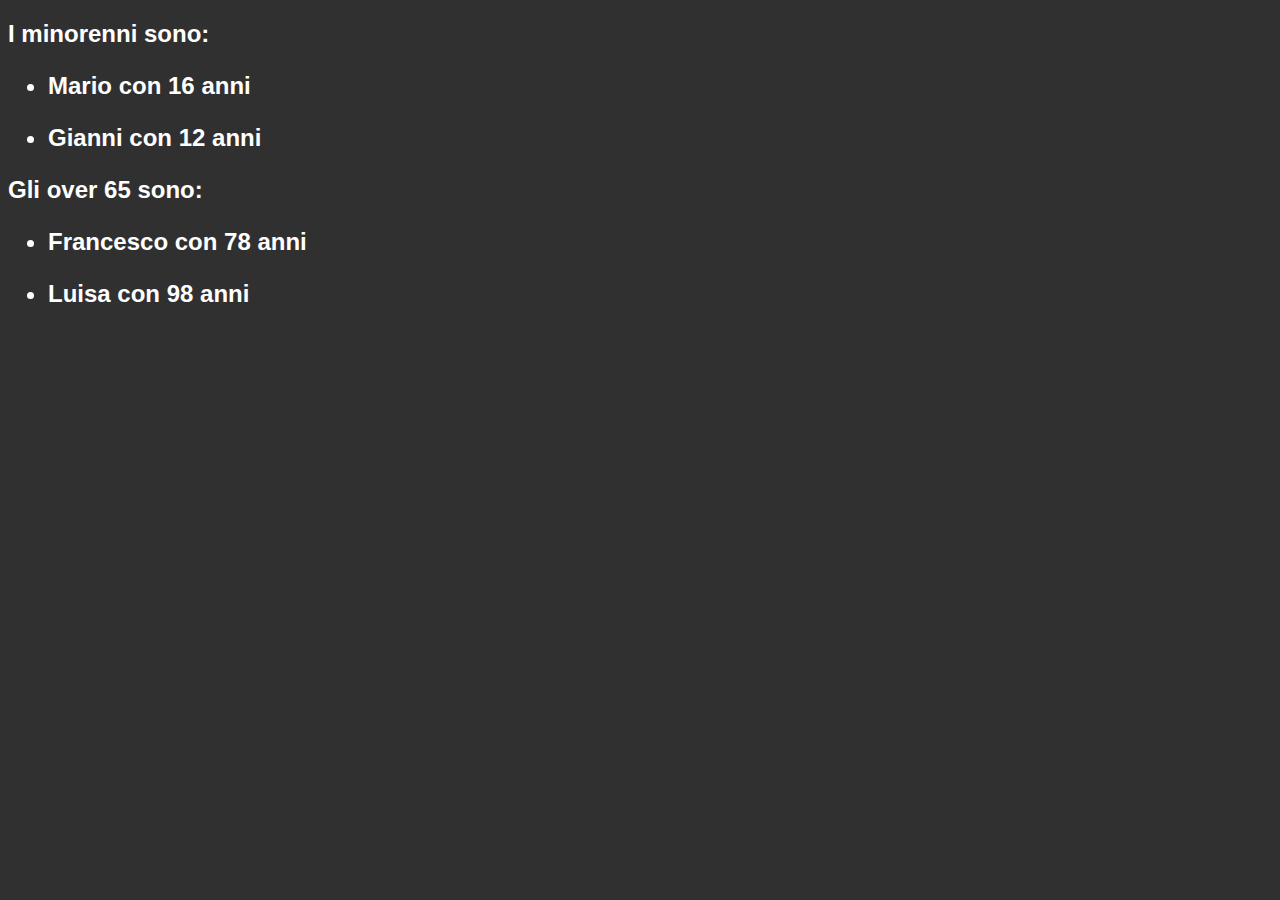
<file: jSnack 1/index.html>
<!DOCTYPE html>
<html lang="en">
<head>
  <meta charset="UTF-8">
  <meta http-equiv="X-UA-Compatible" content="IE=edge">
  <meta name="viewport" content="width=device-width, initial-scale=1.0">
  <title>Document</title>
</head>
<body style="background-color: #303030; color: white; font-family: Arial, Helvetica, sans-serif;">
  
  <h2 id="output">I minorenni sono:</h2>
  <h2 id="output2">Gli over 65 sono:</h2>

  <script src="script.js"></script>
</body>
</html>
</file>
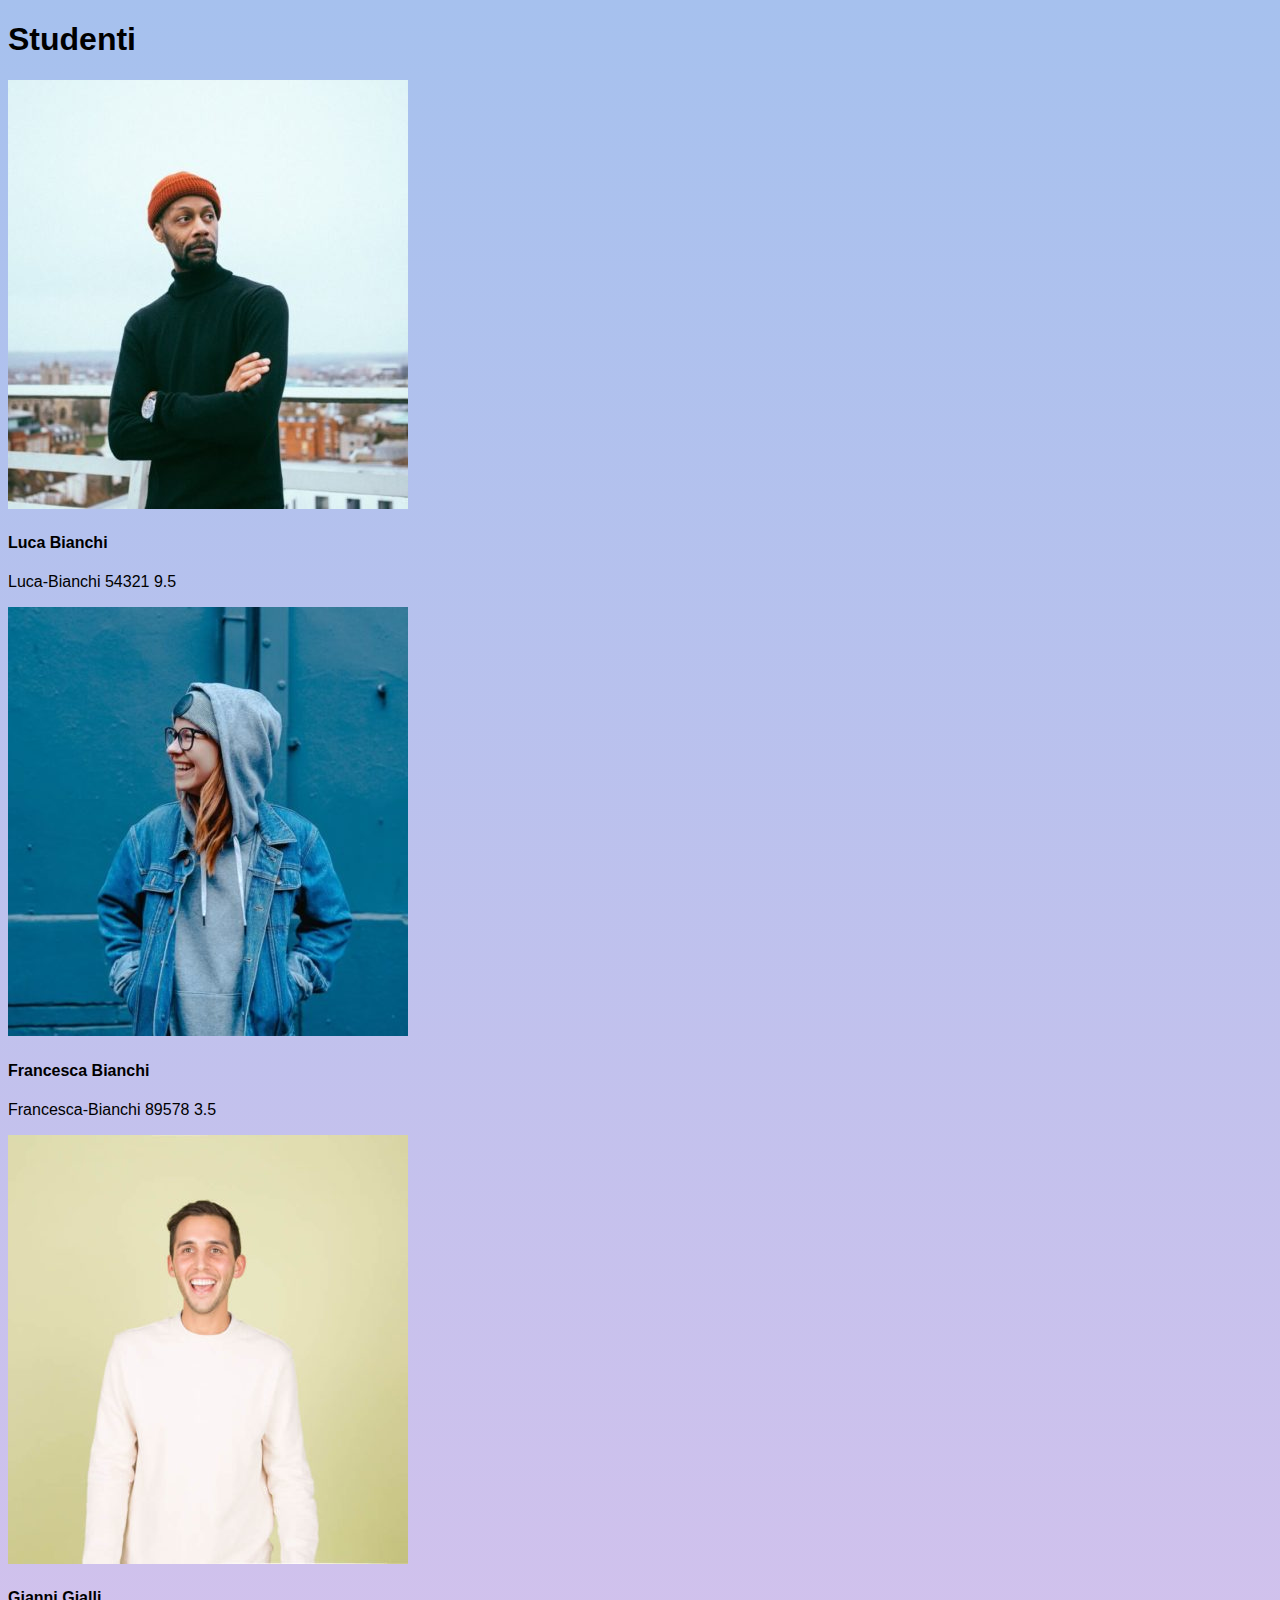
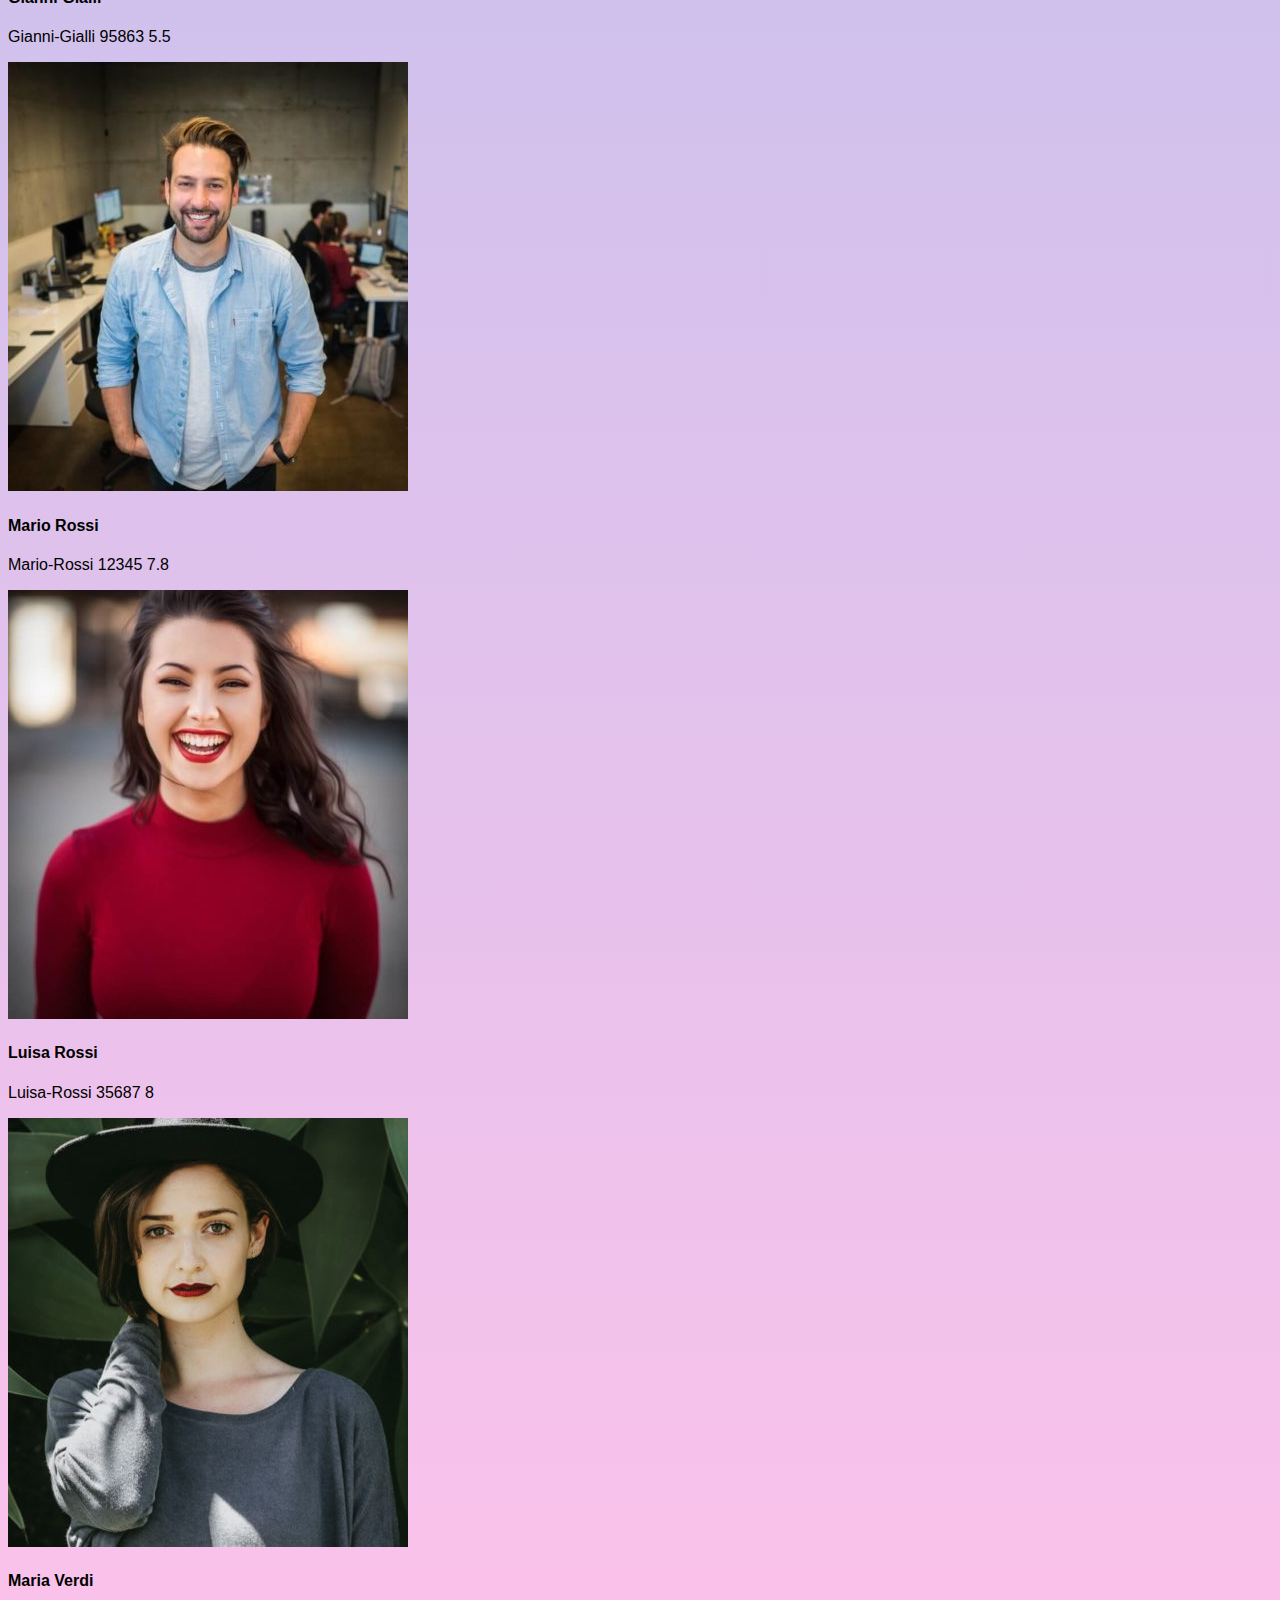
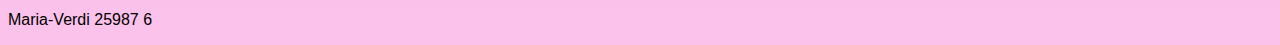
<file: jSnack 2/index.html>
<!DOCTYPE html>
<html lang="en">
<head>
  <meta charset="UTF-8">
  <meta http-equiv="X-UA-Compatible" content="IE=edge">
  <meta name="viewport" content="width=device-width, initial-scale=1.0">
  <link href="https://cdn.jsdelivr.net/npm/bootstrap@5.3.0-alpha3/dist/css/bootstrap.min.css" rel="stylesheet" integrity="sha384-KK94CHFLLe+nY2dmCWGMq91rCGa5gtU4mk92HdvYe+M/SXH301p5ILy+dN9+nJOZ" crossorigin="anonymous">
  <link rel="stylesheet" href="style.css">
  <title>Document</title>
</head>
<body class="d-flex flex-column align-items-center" style=" color: rgb(0, 0, 0); font-family: Arial, Helvetica, sans-serif;">
  
  <h1 class="display-4 fw-bold">Studenti</h1>
  <div id="output"></div>

  <!-- <section id="students" class="pb-5">
    <div class="container">
      <div class="row flex-column align-items-center">
        <div class="card">
          <div class="card-body text-center">
            <p><img class=" img-fluid rounded-2" src="img/${photo}" alt="card image"></p>
            <h4 class="card-title">${name} ${surname}</h4>
            <p class="card-text">${name}-${surname} ${idNumber} ${gPA}</p>
          </div>
        </div>
      </div>
    </div>
  </section> -->

  <script src="https://cdn.jsdelivr.net/npm/bootstrap@5.3.0-alpha3/dist/js/bootstrap.bundle.min.js" integrity="sha384-ENjdO4Dr2bkBIFxQpeoTz1HIcje39Wm4jDKdf19U8gI4ddQ3GYNS7NTKfAdVQSZe" crossorigin="anonymous"></script>
  <script src="script.js"></script>
</body>
</html>
</file>
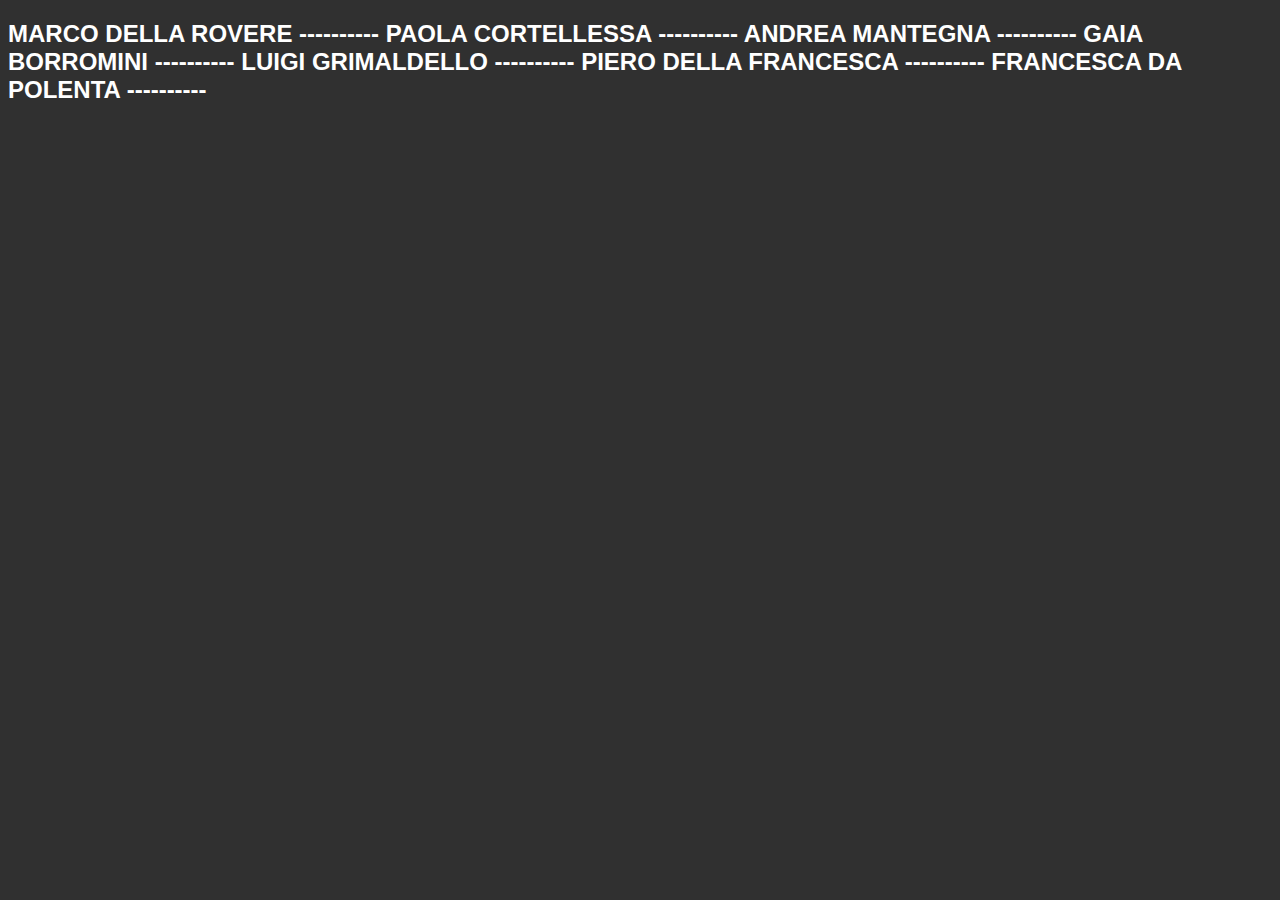
<file: jSnack 4/index.html>
<!DOCTYPE html>
<html lang="en">
<head>
  <meta charset="UTF-8">
  <meta http-equiv="X-UA-Compatible" content="IE=edge">
  <meta name="viewport" content="width=device-width, initial-scale=1.0">
  <title>Document</title>
</head>
<body style="background-color: #303030; color: white; font-family: Arial, Helvetica, sans-serif;">
  
  <h2 id="output"></h2>

  <script src="script.js"></script>
</body>
</html>
</file>
<file: jSnack 2/style.css>
.card-body:hover{
  cursor: pointer;
}
.card-body img{
  transition: all 0.5s;
}

.card-body img:hover{
  transform: scale(1.1);
}

body{
  background-image: linear-gradient(to top, #fbc2eb 0%, #a6c1ee 100%);
}
</file>
